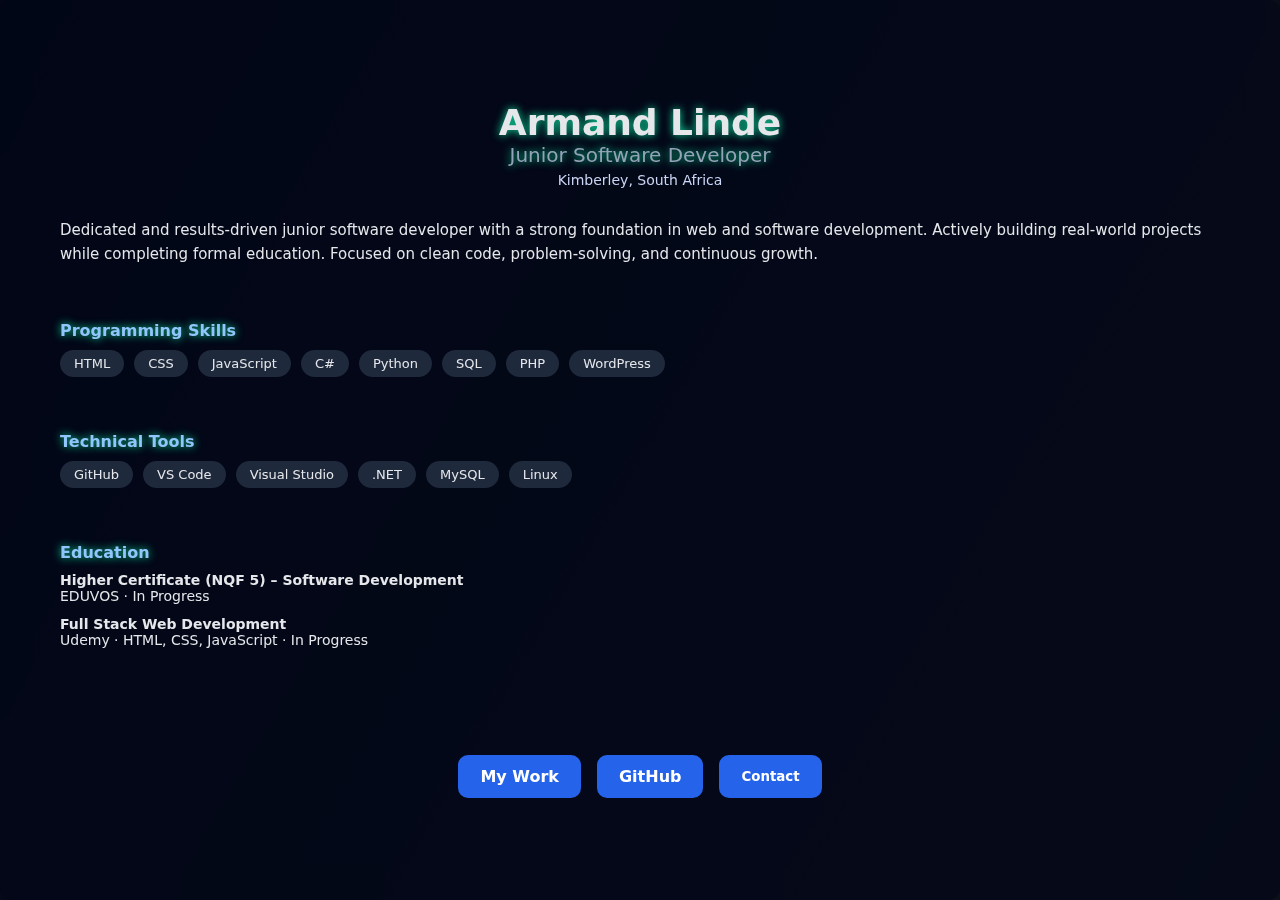
<file: index.html>
<!DOCTYPE html>
<html lang="en">
<head>
    <meta charset="UTF-8">
    <title>Armand Linde | Junior Software Developer</title>
    <meta name="viewport" content="width=device-width, initial-scale=1.0">
    <link rel="stylesheet" href="style.css">
</head>
<body>

    <!-- Background gradient + live coding wallpaper -->
    <canvas id="codeRain"></canvas>

    <main class="container">

        <header>
            <h1>Armand Linde</h1>
            <h2>Junior Software Developer</h2>
            <p class="location">Kimberley, South Africa</p>
        </header>

        <section class="summary">
            <p>
                Dedicated and results-driven junior software developer with a strong
                foundation in web and software development. Actively building real-world
                projects while completing formal education. Focused on clean code,
                problem-solving, and continuous growth.
            </p>
        </section>

        <section>
            <h3>Programming Skills</h3>
            <div class="tags">
                <span>HTML</span>
                <span>CSS</span>
                <span>JavaScript</span>
                <span>C#</span>
                <span>Python</span>
                <span>SQL</span>
                <span>PHP</span>
                <span>WordPress</span>
            </div>
        </section>

        <section>
            <h3>Technical Tools</h3>
            <div class="tags">
                <span>GitHub</span>
                <span>VS Code</span>
                <span>Visual Studio</span>
                <span>.NET</span>
                <span>MySQL</span>
                <span>Linux</span>
            </div>
        </section>

        <section>
            <h3>Education</h3>
            <ul class="list">
                <li>
                    <strong>Higher Certificate (NQF 5) – Software Development</strong><br>
                    EDUVOS · In Progress
                </li>
                <li>
                    <strong>Full Stack Web Development</strong><br>
                    Udemy · HTML, CSS, JavaScript · In Progress
                </li>
            </ul>
        </section>

        <footer class="actions">
            <a href="projects.html">My Work</a>
            <a href="https://github.com/TheGreyOne777/My_Portfolio" target="_blank">GitHub</a>
            <button id="contactBtn">Contact</button>
        </footer>

    </main>

    <script src="script.js"></script>
</body>
</html>
</file>
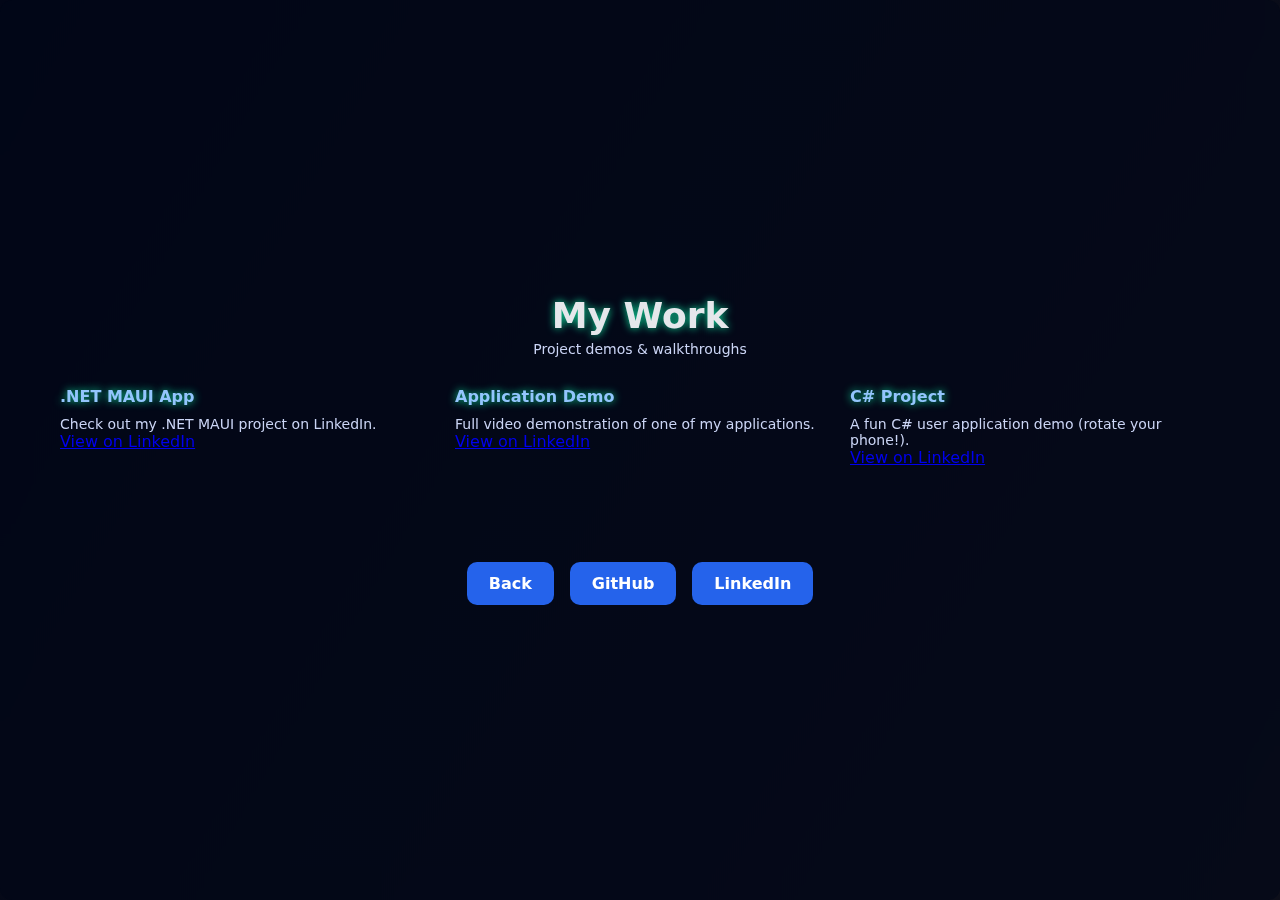
<file: projects.html>
<!DOCTYPE html>
<html lang="en">
<head>
    <meta charset="UTF-8">
    <title>My Work | Armand Linde</title>
    <meta name="viewport" content="width=device-width, initial-scale=1.0">
    <link rel="stylesheet" href="style.css">
</head>
<body>

    <main class="container">

        <header>
            <h1>My Work</h1>
            <p class="location">Project demos & walkthroughs</p>
        </header>

        <section class="projects">

            <div class="project">
                <h3>.NET MAUI App</h3>
                <p>Check out my .NET MAUI project on LinkedIn.</p>
                <a href="https://www.linkedin.com/posts/armand-linde-4b62a1360_we-all-start-somewhere-whether-right-after-activity-7378129060473815040-7KB3?utm_source=share&utm_medium=member_desktop&rcm=ACoAAFm-S4oBzifV9VQSjk69Ax7pERGqzQK9OBk" target="_blank">View on LinkedIn</a>
            </div>

            <div class="project">
                <h3>Application Demo</h3>
                <p>Full video demonstration of one of my applications.</p>
                <a href="https://www.linkedin.com/posts/armand-linde-4b62a1360_full-video-activity-7370033088569151488-rFwP?utm_source=share&utm_medium=member_desktop&rcm=ACoAAFm-S4oBzifV9VQSjk69Ax7pERGqzQK9OBk" target="_blank">View on LinkedIn</a>
            </div>

            <div class="project">
                <h3>C# Project</h3>
                <p>A fun C# user application demo (rotate your phone!).</p>
                <a href="https://www.linkedin.com/posts/armand-linde-4b62a1360_fun-c-userapplication-rotate-phone-activity-7359697910013333504-6cp9?utm_source=share&utm_medium=member_desktop&rcm=ACoAAFm-S4oBzifV9VQSjk69Ax7pERGqzQK9OBk" target="_blank">View on LinkedIn</a>
            </div>

        </section>

        <footer class="actions">
            <a href="index.html">Back</a>
            <a href="https://github.com/YOUR_GITHUB_USERNAME" target="_blank">GitHub</a>
            <a href="https://www.linkedin.com/public-profile/settings?trk=d_flagship3_profile_self_view_public_profile" target="_blank">LinkedIn</a>
        </footer>

    </main>

</body>
</html>
</file>
<file: style.css>
* {
    margin: 0;
    padding: 0;
    box-sizing: border-box;
    font-family: system-ui, -apple-system, BlinkMacSystemFont, sans-serif;
}

html, body {
    width: 100%;
    height: 100%;
    overflow-x: hidden;
    background: linear-gradient(120deg, #020617, #0d0f1a); /* subtle gradient */
    color: #e5e7eb;
}

/* Live Coding Canvas Background */
#codeRain {
    position: fixed;
    top: 0;
    left: 0;
    width: 100%;
    height: 100%;
    z-index: -2; /* behind gradient */
    display: block;
    background: transparent;
}

/* Overlay gradient layer above canvas */
body::before {
    content: '';
    position: fixed;
    top: 0;
    left: 0;
    width: 100%;
    height: 100%;
    background: linear-gradient(135deg, rgba(2,6,23,0.3), rgba(13,15,26,0.4));
    z-index: -1;
}

/* Container fills full screen with semi-transparent background */
.container {
    min-height: 100vh;
    width: 100%;
    display: flex;
    flex-direction: column;
    justify-content: center;
    padding: 40px 60px;
    gap: 30px;

    background: rgba(2, 6, 23, 0.6); /* semi-transparent */
    backdrop-filter: blur(12px);
    border-radius: 12px;
}

/* Header */
header {
    text-align: center;
}

h1, h2, h3 {
    text-shadow: 0 0 8px #0fdf9f; /* glowing headings */
}

h1 { font-size: 36px; }
h2 { font-size: 20px; color: #94a3b8; font-weight: 500; }
h3 { font-size: 16px; color: #93c5fd; margin-bottom: 10px; }

.location {
    font-size: 14px;
    color: #cbd5f5;
    margin-top: 5px;
}

/* Sections */
section {
    margin-bottom: 25px;
}

.summary p { font-size: 15px; line-height: 1.6; }

/* Tags */
.tags {
    display: flex;
    flex-wrap: wrap;
    gap: 10px;
}

.tags span {
    background: #1e293b;
    padding: 6px 14px;
    border-radius: 999px;
    font-size: 13px;
}

/* Lists */
.list {
    list-style: none;
    font-size: 14px;
}

.list li { margin-bottom: 12px; }

/* Projects */
.projects {
    display: grid;
    grid-template-columns: repeat(auto-fit, minmax(300px, 1fr));
    gap: 25px;
}

.project video {
    width: 100%;
    border-radius: 12px;
    background: #000;
    margin-bottom: 8px;
}

.project p { font-size: 14px; color: #cbd5f5; }

/* Footer */
.actions {
    display: flex;
    flex-wrap: wrap;
    justify-content: center;
    gap: 16px;
    margin-top: 40px;
}

.actions a,
.actions button {
    background: #2563eb;
    color: white;
    border: none;
    padding: 12px 22px;
    border-radius: 10px;
    font-weight: 600;
    cursor: pointer;
    text-decoration: none;
    transition: transform 0.2s, background 0.3s;
}

.actions a:hover,
.actions button:hover {
    background: #1d4ed8;
    transform: translateY(-2px);
}

/* Visitor counter */
.visits {
    text-align: center;
    font-size: 14px;
    color: #0076fd;
    margin-top: -10px;
}
</file>
